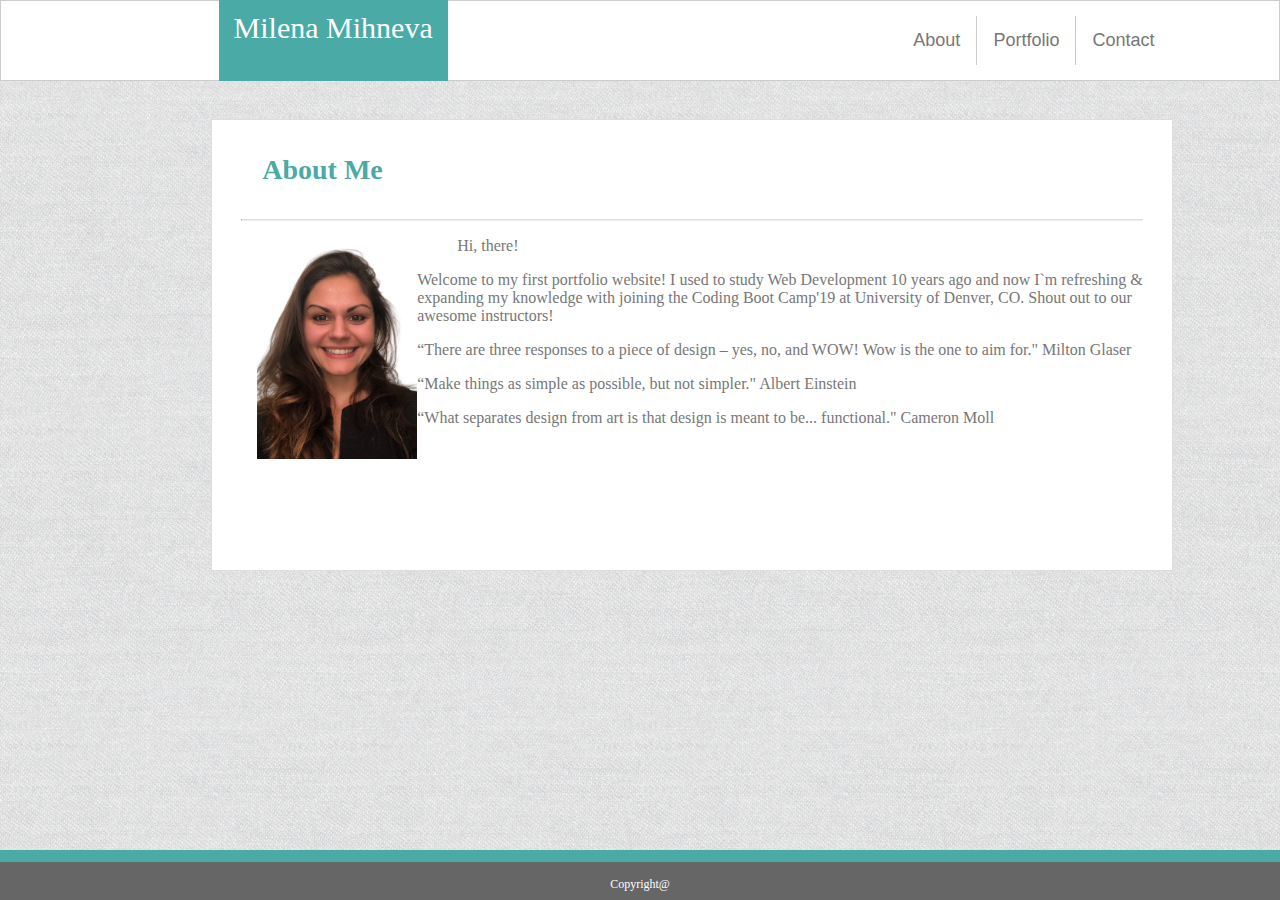
<file: index.html>
<!DOCTYPE html>  
<html lang="en-us">
<head>
 <meta charset="utf-8">
<!-- -->
<meta name="viewport" content="width=device-width, initial-scale=1.0">

 <!-- CSS Link -->
 <link rel="stylesheet" type="text/css" href="assets/css/style.css">
 <title>Milena Mihneva</title>

</head>

<body>
  <header>
 
    <div class="name">
      <p class="name1">Milena Mihneva<p>
     </div>
    
    <ul>
        <li><a href="contact.html">Contact</a></li>
        <li><a href="portfolio.html">Portfolio</a></li>
        <li><a href="#about">About</a></li>
        
     </ul>
    </header>

    <div class="content" >
      <h2>About Me</h2>
      <hr>
       <img src="assets/images/newImg.png" alt="photo">
       <p class="text2">
          <p> Hi, there! </p>
           <p>Welcome to my first portfolio website!
              I used to study Web Development 10 years ago and now I`m refreshing & expanding my knowledge with joining 
              the Coding Boot Camp'19 at University of Denver, CO. 
              Shout out to our awesome instructors!
              </p>
          <p>“There are three responses to a piece of design – yes, no, and WOW! Wow is the one to aim for."

           Milton Glaser</p>
          <p>“Make things as simple as possible, but not simpler."

           Albert Einstein</p>
          <p> “What separates design from art is that design is meant to be... functional."

          Cameron Moll</p>


       
      
    </div>

        <div class="footer">
            <p class="text4">Copyright@</p>
          </div>
        
</body>
</html>
</file>
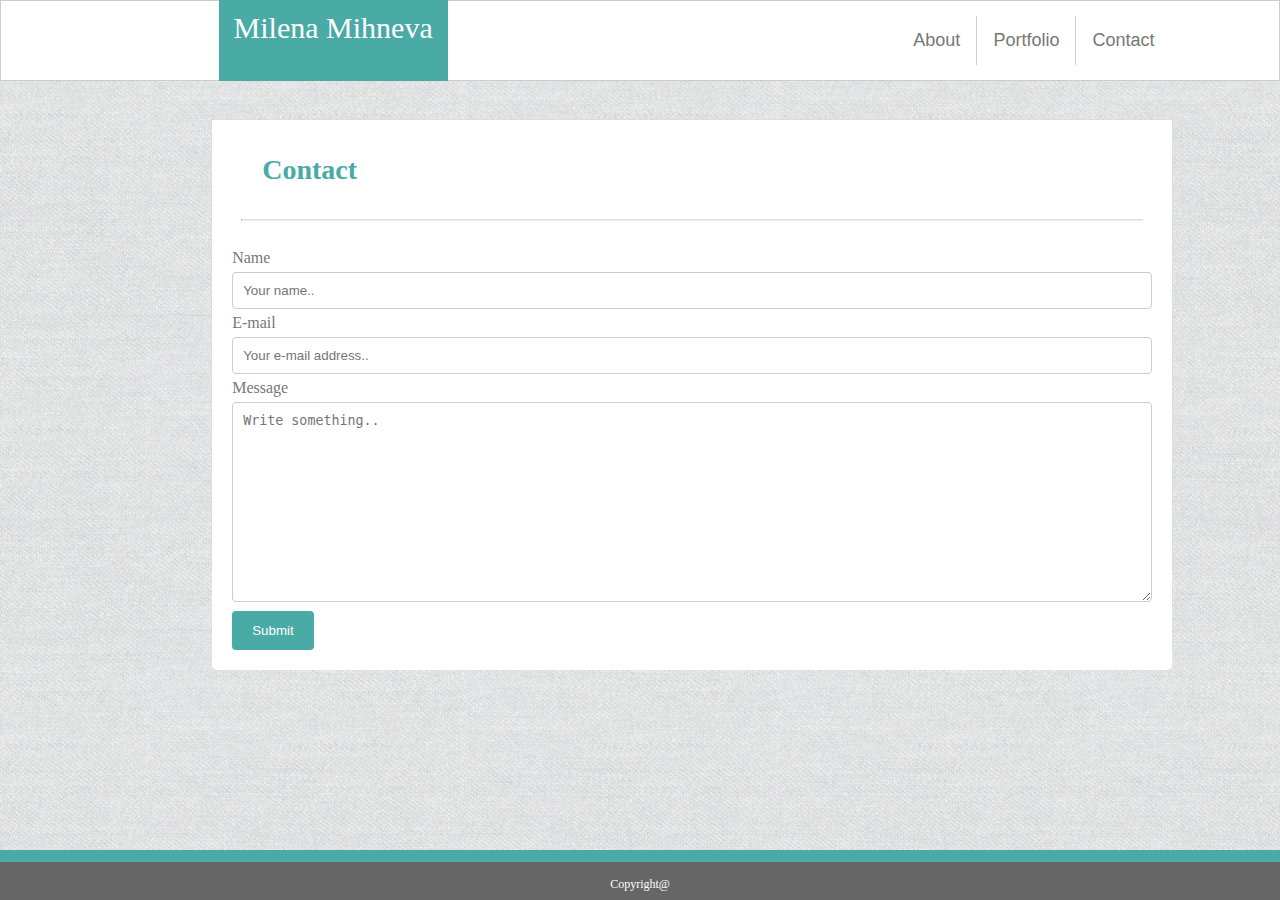
<file: contact.html>
<!DOCTYPE html> 
<html lang="en-us">

<head>
 <meta charset="utf-8">

 <meta name="viewport" content="width=device-width, initial-scale=1">


 <!-- CSS Link -->
 <link rel="stylesheet" type="text/css" href="assets/css/style.css">
 <link rel="stylesheet" type="text/css" href="assets/css/style3.css">

 <title>Milena Mihneva</title>

</head>

<body>
  <header>
        <div class="name">
            <p class="name1">Milena Mihneva<p>
           </div>
           
       <ul>
        <li><a href="#contact">Contact</a></li>
        <li><a href="portfolio.html">Portfolio</a></li>
        <li><a href="index.html">About</a></li>
      </ul>

    </header>

    <div class="content" >
            <h2>Contact</h2>
            <hr>
             
            <!--Form -->
            <div class="container">
                    <form action="action_page.php">
                  
                      <label for="fname">Name</label>
                      <input type="text" id="fname" name="firstname" placeholder="Your name..">
                  
                      <label for="lname">E-mail</label>
                      <input type="text" id="lname" name="lastname" placeholder="Your e-mail address..">
                  
    
                      <label for="subject">Message</label>
                      <textarea id="subject" name="subject" placeholder="Write something.." style="height:200px"></textarea>
                  
                      <input type="submit" value="Submit">
                  
                    </form>
                  </div>

<!--Form-->
    <div class="footer">
            <p class="text4">Copyright@</p>
          </div>
        </div>
   </body>
</html>
</file>
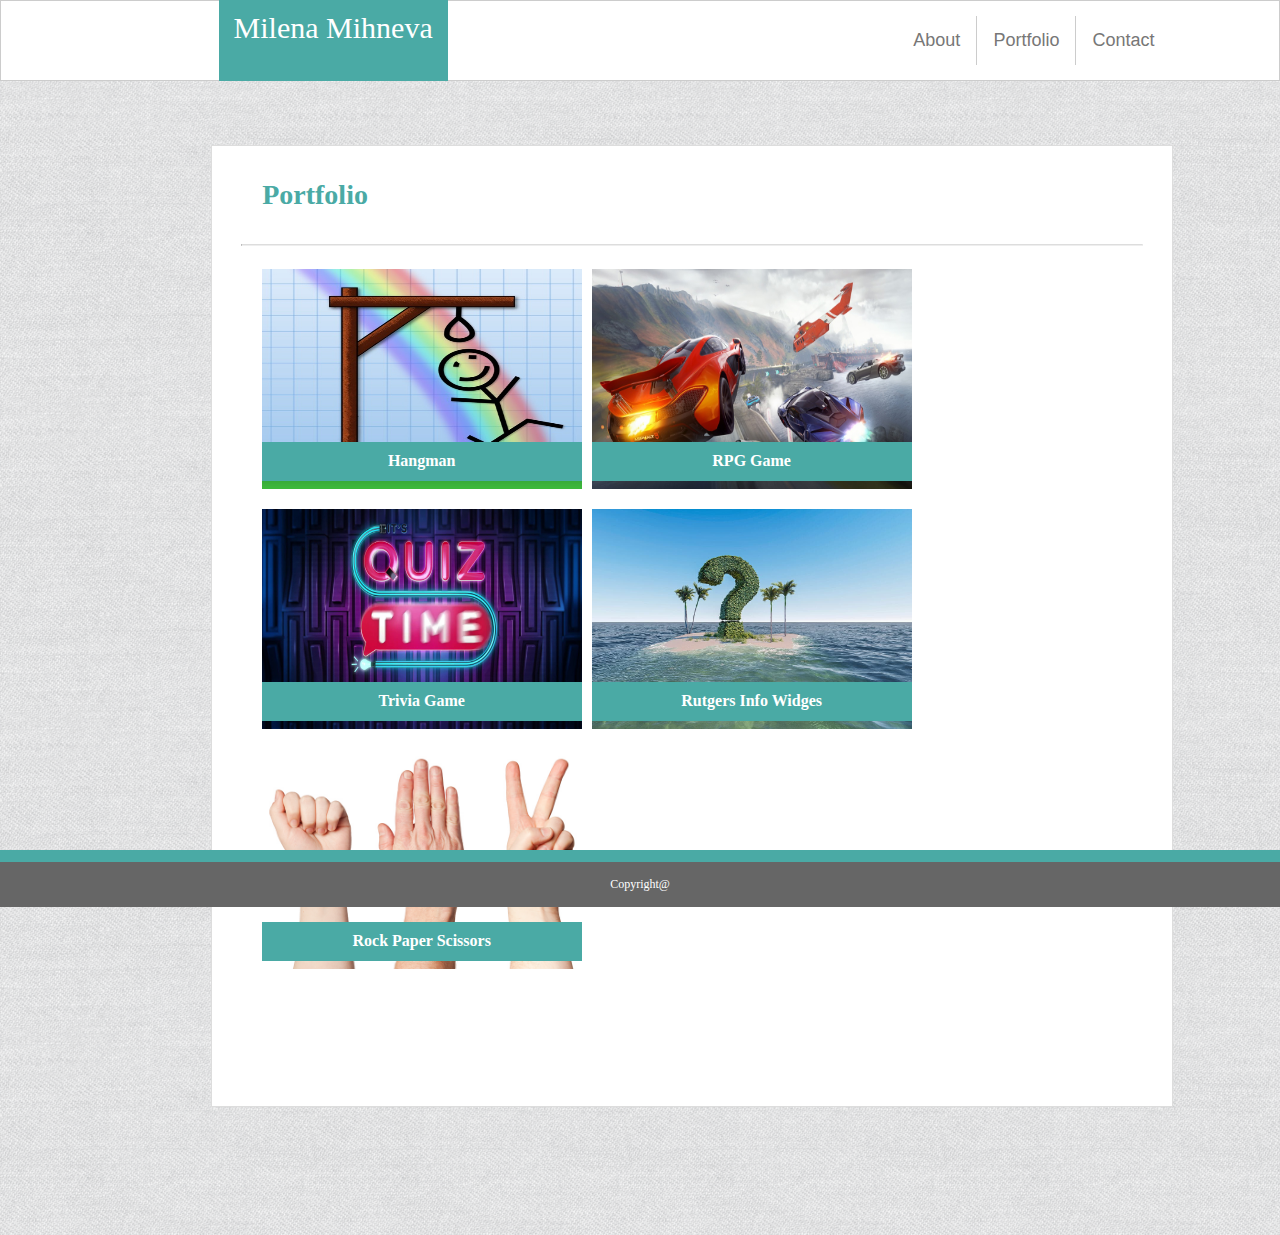
<file: portfolio.html>
<!DOCTYPE html> 
<html lang="en-us">
<head>
 <meta charset="utf-8">
 <meta name="viewport" content="width=device-width, initial-scale=1">

 <!-- CSS Link -->
 <link rel="stylesheet" type="text/css" href="assets/css/style.css">
 <link rel="stylesheet" type="text/css" href="assets/css/style2.css">

 <title>Milena Mihneva</title>
</head>

 <body>
  <header>
 
    
        <div class="name">
            <p class="name1">Milena Mihneva<p>
           </div>
           
       <ul>
        <li><a href="contact.html">Contact</a></li>
        <li><a href="#portfolio">Portfolio</a></li>
        <li><a href="index.html">About</a></li>
       </ul>
   
    
    </header>

    <div class="content" >
          <h2>Portfolio</h2>
            <hr>
            

    <!-- Game Photos -->
    <div class="row">
      <div class="column">
        <img src="assets/images/hang1.jpeg" alt="Hangman" style="width:100%">
        <div class="text">
          <h1>Hangman</h1>
       </div>
      </div>  
      

      <div class="column">
        <img src="assets/images/asphalt.jpg" alt="RPG" style="width:100%">
        <div class="text">
          <h1>RPG Game</h1>
       </div>
      </div>
    </div>


      <div class="row">
        <div class="column">
          <img src="assets/images/max.jpg" alt="Trivia" style="width:100%">
          <div class="text">
            <h1>Trivia Game</h1>
         </div>
        </div>
      

        <div class="column">
          <img src="assets/images/DesertIsland.jpg" alt="Rutgers" style="width:100%">
          <div class="text">
            <h1>Rutgers Info Widges</h1>
         </div>
        </div>
      </div>

        <div class="row">
          <div class="column">
            <img src="assets/images/rock.jpg" alt="Rock" style="width:100%">
            <div class="text">
              <h1>Rock Paper Scissors</h1>
           </div>
          </div>
        </div>

    <div class="footer">
            <p class="text4">Copyright@</p>
          </div>
        
          </div>
 
        </body>
      
</html>
</file>
<file: assets/css/style.css>
body {
  margin:0 auto;
  color:#777777;
  background-image: url(../../assets/images/backgroundImg.png);

  
}

header {
  margin:0 auto;
  border: 1px solid #cccccc;
  padding:0px;
  background-color:white;


  
}

div.name {
  position:absolute;
  background-color: #4aaaa5;
  float:left;
  font-family:'Georgia', Times, 'Times New Roman', serif;
  color:white;
  height:100px;
  margin-top:-20px;
  margin-bottom:-30px;
  margin-left:17%;
  z-index:1;


}

.name1{  
     font-size:30px;
     padding:0px 15px;
}
ul {
  position:relative;
  width:960px;
  list-style-type: none;
  margin: 0 auto;
  margin-left:16%;
  padding: 15px 5px;
  overflow: hidden;
  

}

li {

  float: right;
  border-right:1px solid #cccccc;
  font-size:18px;
  font-family: 'Arial', 'Helvetica Neue', Helvetica, sans-serif;
}


li:first-of-type {
  border-right: none;
}

li a {
  display: block;
  color:#777777;
  text-align: center;
  padding: 14px 16px;
  text-decoration: none;
}

div.content {
  width:960px;
  height:450px;
  position: relative;
  margin-left:16.5%;
  background-color:#ffffff;
  padding:0;
  border:1px solid #dddddd;
  margin-top:3%;
}

h2 {
  padding:10px 50px;
  font-size:28px;
  font-family:'Georgia', Times, 'Times New Roman', serif;
  color:#4aaaa5;
}
hr{
  width:900px; 
  border-top:1px solid #dddddd;
 

}
img {
  width:160px;
  height:220px;
  margin-left:45px;
  margin-top:10px;
  float:left;
}

.text2 {
font-size:18px;
font-family: 'Arial', 'Helvetica Neue', Helvetica, sans-serif;
float:left;
padding:0px 20px;
}

.text3 {
  clear:both;
  font-size:18px;
  font-family: 'Arial', 'Helvetica Neue', Helvetica, sans-serif;
  margin-left:10px;
  padding:20px 30px;

}


div.footer {
  position: fixed;
  left: 0;
  bottom: 0;
  width: 100%;
  height:50px;
  background-color:#4aaaa5;
  color: white;
  text-align: center;
  font-size:20px;
 
}

.text4 {
  background-color:#666666;
  padding:15px;
  font-size:12px;
}

/*Form...*/

/* Styling inputs with type="text", select elements and textareas */
input[type=text], select, textarea {

  width: 100%; 
  padding: 10px; 
  border: 1px solid #ccc; 
  border-radius: 4px; 
  box-sizing: border-box; 
  margin-top: 5px; 
  margin-bottom: 5px; 
  resize: vertical;

}

/* Styling the submit button with a specific background color etc */
input[type=submit] {
  background-color:#4aaaa5;
  color: white;
  padding: 12px 20px;
  border: none;
  border-radius: 4px;
  cursor: pointer;
}

/* When moving the mouse over the submit button, add a darker green color */
input[type=submit]:hover {
  background-color:#0e706b;;
}

/* Adding a background color and some padding around the form */
.container {
  border-radius: 5px;
  background-color:white;
  padding: 20px;
  margin-bottom:20%;
}
</file>
<file: assets/css/style3.css>
/*Form...*/

/* Styling inputs with type="text", select elements and textareas */
input[type=text], select, textarea {

    width: 100%; 
    padding: 10px; 
    border: 1px solid #ccc; 
    border-radius: 4px; 
    box-sizing: border-box; 
    margin-top: 5px; 
    margin-bottom: 5px; 
    resize: vertical;
  
  }
  
  /* Styling the submit button with a specific background color etc */
  input[type=submit] {
    background-color:#4aaaa5;
    color: white;
    padding: 12px 20px;
    border: none;
    border-radius: 4px;
    cursor: pointer;
  }
  
  /* When moving the mouse over the submit button, add a darker green color */
  input[type=submit]:hover {
    background-color:#0e706b;;
  }
  
  /* Adding a background color and some padding around the form */
  .container {
    border-radius: 5px;
    background-color:white;
    padding: 20px;
    margin-bottom:20%;
  }
</file>
<file: assets/css/style2.css>
div.content {
  clear:both;
  width:960px;
  height:960px;
  position: relative;
  margin-left:16.5%;
  background-color:#ffffff;
  padding:0;
  border:1px solid #dddddd;
  margin-top:5%;
  margin-bottom:10%;
  z-index: 1;
}

/* Cards*/
/* Three image containers (use 25% for four, and 50% for two, etc) */
.column {
  float: left;
  width: 33.33%;
  padding: 5px;
}

/* Clear floats after image containers */
.row::after {
  content: "";
  clear: both;
  display: table;
}

.column{
  position: relative;
  display: inline-block; /* Make the width of box same as image */
}
.column .text{
  position: absolute;
  z-index: 0;
  display:block;
  margin: 0 auto;
  left: 15%;
  right: 0;
  top: 78%; /* Adjust this value to move the positioned div up and down */
  text-align: center;
  width: 97%; /* Set the width of the positioned div */
  font-size:8px;
  color:white;
  background-color:#4aaaa5;

}
</file>
